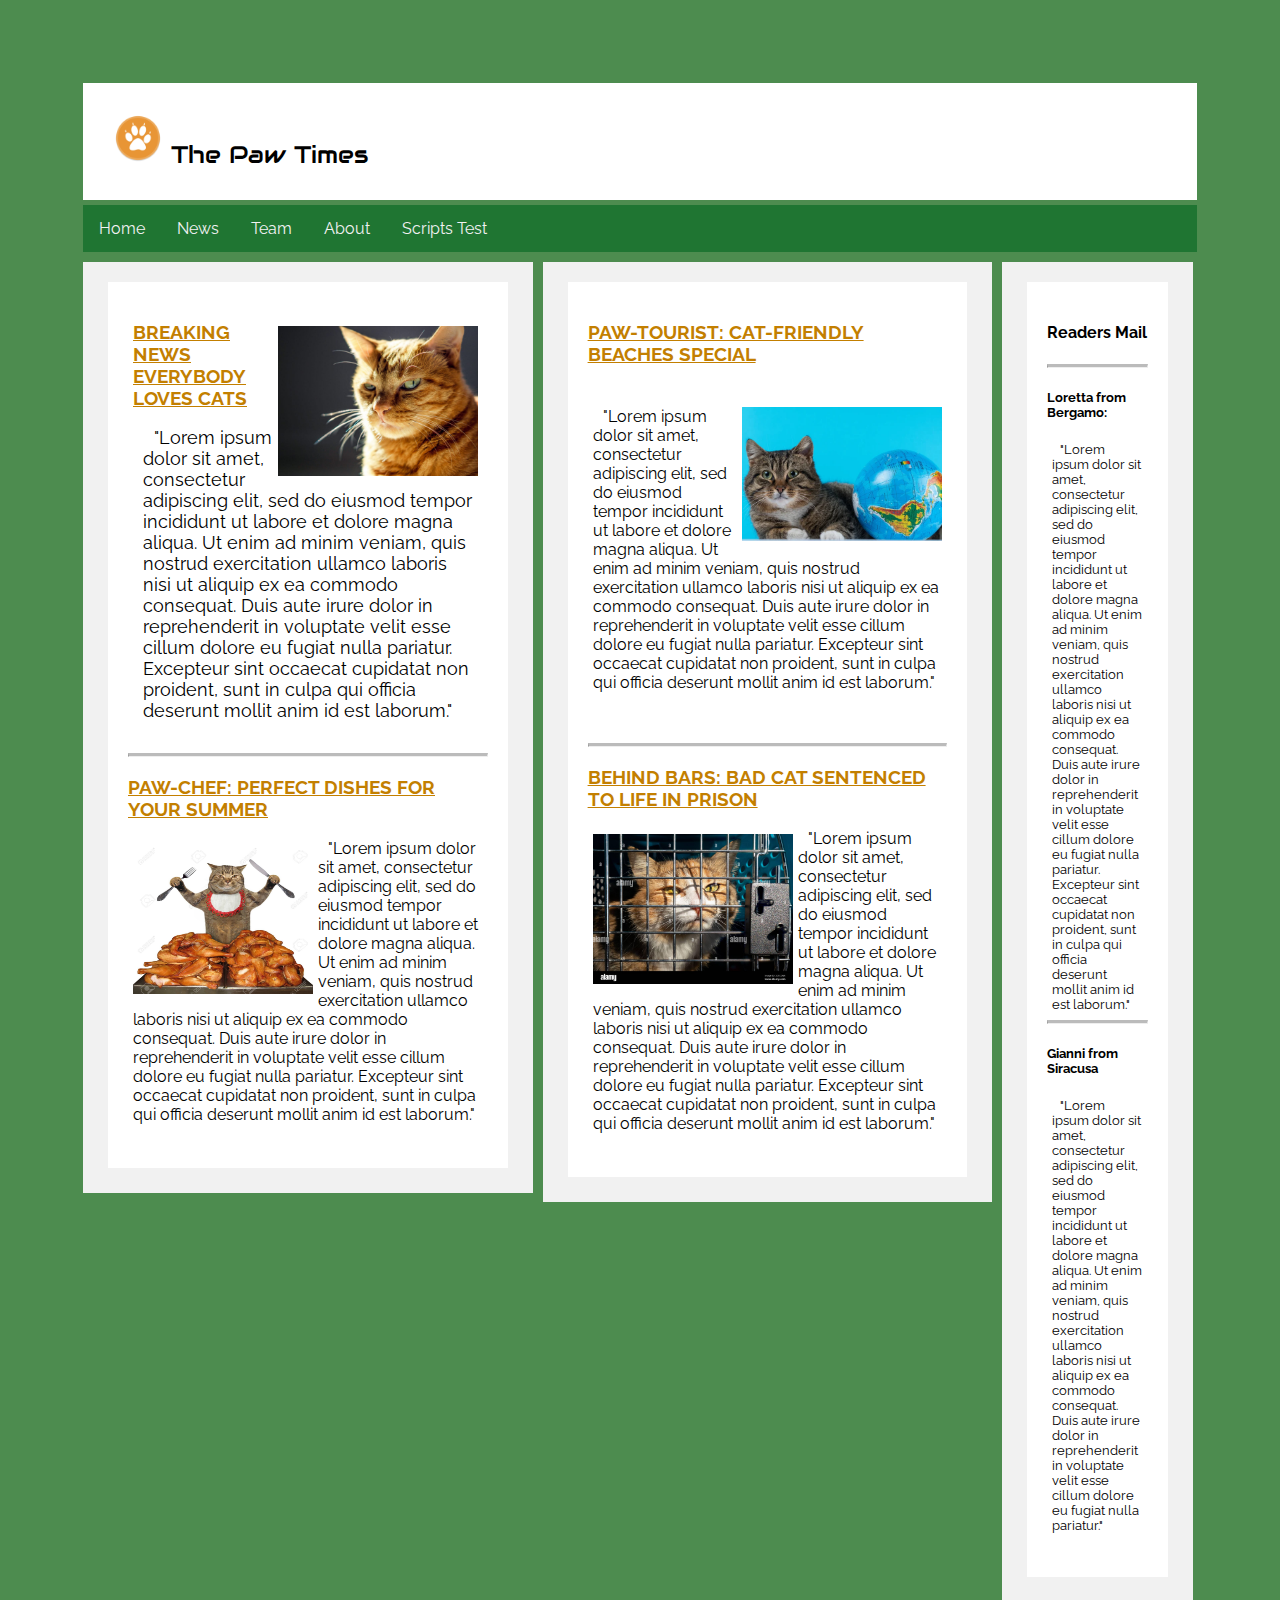
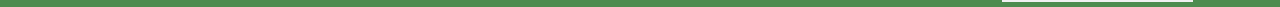
<file: index.html>
<!DOCTYPE html>
<html lang="en">
<head>
    <meta charset="UTF-8">
    <meta http-equiv="X-UA-Compatible" content="IE=edge">
    <meta name="viewport" content="width=device-width, initial-scale=1.0">
    <title>The Paw Times</title>
    <link href="style.css" rel="stylesheet">
</head>
<body>
    <div class="header">
        <img src="pawicon.png" alt="Icon" width="50px"> The Paw Times 
      </div>

    <div class="topnav">
        <a href="index.html">Home</a>
        <a href="news.html">News</a>
        <a href="team.html">Team</a>
        <a href="about.html">About</a>
        <a href="scriptstest.html">Scripts Test</a>
    </div>

    <div class="leftcolumn">
        <div class="columnbackground">
            

            <div>
                <div style="float: right">
                <img src="orangecat.jpeg" alt="Orange Cat" width="200px"/>
                </div>
                <a href="newsarticles.html"><h3>BREAKING NEWS EVERYBODY LOVES CATS</h3></a>
                <div>
                    <p style="font-size:large;"> "Lorem ipsum dolor sit amet, consectetur adipiscing elit, sed do eiusmod tempor incididunt ut labore et dolore magna aliqua. 
                    Ut enim ad minim veniam, quis nostrud exercitation ullamco laboris nisi ut aliquip ex ea commodo consequat. 
                    Duis aute irure dolor in reprehenderit in voluptate velit esse cillum dolore eu fugiat nulla pariatur. 
                    Excepteur sint occaecat cupidatat non proident, sunt in culpa qui officia deserunt mollit anim id est laborum." </p> <br>
                </div>
                </div>
                
                <hr class="solid">

                <a href="newsarticles.html"><h3>PAW-CHEF: PERFECT DISHES FOR YOUR SUMMER</h3></a>
            <div style="float: left">
            <img src="eatingcat.jpg" alt="Eating Cat" width="180px" height="150px"/>
            </div>
      
             <p>"Lorem ipsum dolor sit amet, consectetur adipiscing elit, sed do eiusmod tempor incididunt ut labore et dolore magna aliqua. 
                Ut enim ad minim veniam, quis nostrud exercitation ullamco laboris nisi ut aliquip ex ea commodo consequat. 
                Duis aute irure dolor in reprehenderit in voluptate velit esse cillum dolore eu fugiat nulla pariatur. 
                Excepteur sint occaecat cupidatat non proident, sunt in culpa qui officia deserunt mollit anim id est laborum."</p> <br>
            
        </div>
    </div>
    
    <div class="centralcolumn">
        <div class="columnbackground">
            <a href="newsarticles.html"><h3>PAW-TOURIST: CAT-FRIENDLY BEACHES SPECIAL</h3></a> <br>
            <div style="float: right">
            <img src="pawturism.jpg" alt="Pas Turism" width="200px"/>
            </div>
  
         <p>"Lorem ipsum dolor sit amet, consectetur adipiscing elit, sed do eiusmod tempor incididunt ut labore et dolore magna aliqua. 
            Ut enim ad minim veniam, quis nostrud exercitation ullamco laboris nisi ut aliquip ex ea commodo consequat. 
            Duis aute irure dolor in reprehenderit in voluptate velit esse cillum dolore eu fugiat nulla pariatur. 
            Excepteur sint occaecat cupidatat non proident, sunt in culpa qui officia deserunt mollit anim id est laborum."</p> <br> <br>
                
                <hr class="solid">

                <a href="newsarticles.html"><h3>BEHIND BARS: BAD CAT SENTENCED TO LIFE IN PRISON</h3></a>
            <div style="float: left">
                <img src="behindbars.jpg" alt="Behind Bars" width="200px" height="150px"/>
                </div>
          
          <p>"Lorem ipsum dolor sit amet, consectetur adipiscing elit, sed do eiusmod tempor incididunt ut labore et dolore magna aliqua. 
            Ut enim ad minim veniam, quis nostrud exercitation ullamco laboris nisi ut aliquip ex ea commodo consequat. 
            Duis aute irure dolor in reprehenderit in voluptate velit esse cillum dolore eu fugiat nulla pariatur. 
            Excepteur sint occaecat cupidatat non proident, sunt in culpa qui officia deserunt mollit anim id est laborum."</p> <br>
                    </div>
                    </div>

        </div>
    </div>

    <div class="rightcolumn">
        <div class="columnbackground">
            <h4>Readers Mail</h4>
                <hr class="solid">
            <h5>Loretta from Bergamo:</h5>
            <p style="font-size:small;"> "Lorem ipsum dolor sit amet, consectetur adipiscing elit, sed do eiusmod tempor incididunt ut labore et dolore magna aliqua. 
                Ut enim ad minim veniam, quis nostrud exercitation ullamco laboris nisi ut aliquip ex ea commodo consequat. 
                Duis aute irure dolor in reprehenderit in voluptate velit esse cillum dolore eu fugiat nulla pariatur. 
                Excepteur sint occaecat cupidatat non proident, sunt in culpa qui officia deserunt mollit anim id est laborum."</p>
                <hr class="solid">
            <h5>Gianni from Siracusa</h5>
            <p style="font-size:small;"> "Lorem ipsum dolor sit amet, consectetur adipiscing elit, sed do eiusmod tempor incididunt ut labore et dolore magna aliqua. 
                Ut enim ad minim veniam, quis nostrud exercitation ullamco laboris nisi ut aliquip ex ea commodo consequat. 
                Duis aute irure dolor in reprehenderit in voluptate velit esse cillum dolore eu fugiat nulla pariatur."</p> <br>
        </div>
    </div>
</body>
</html>
</file>
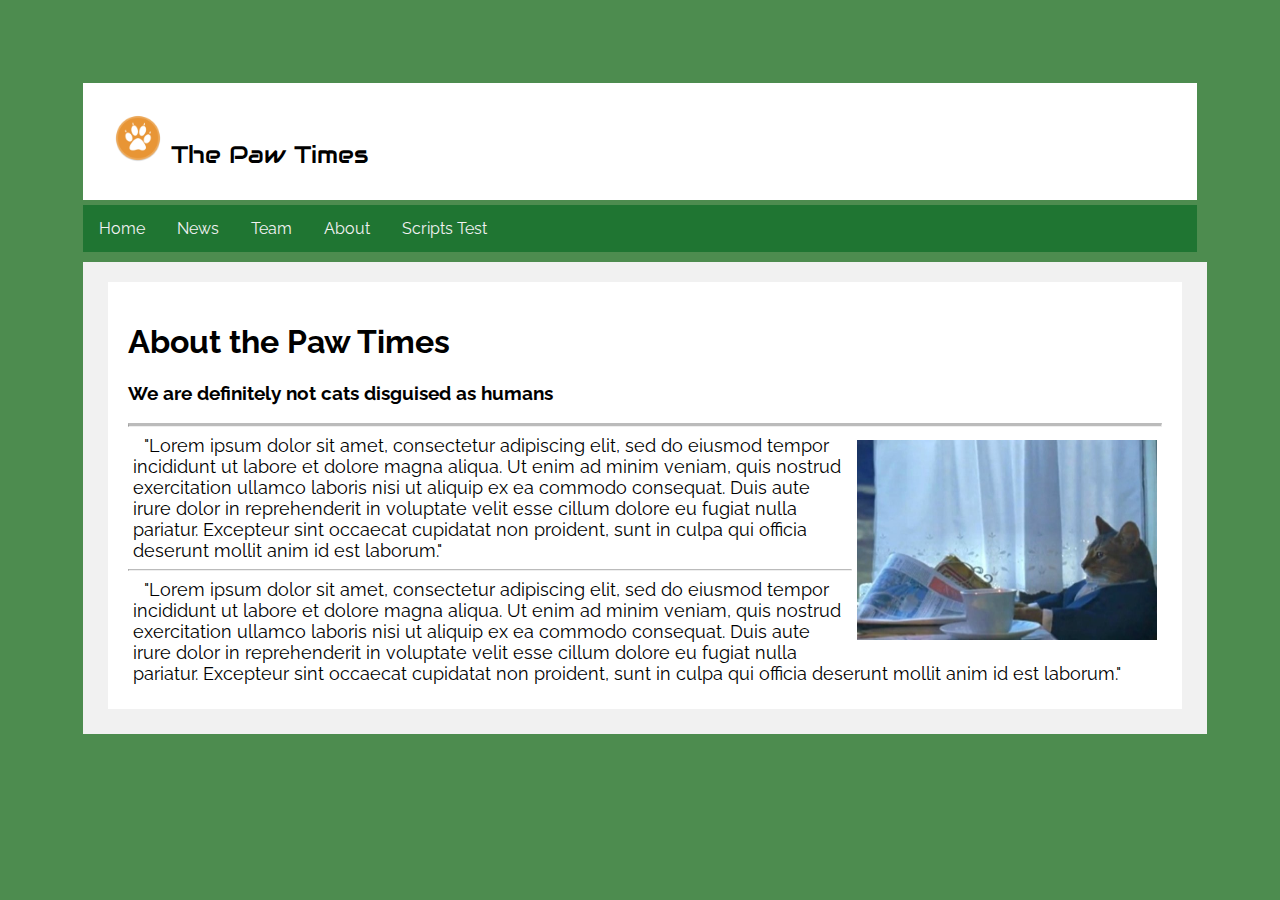
<file: about.html>
<!DOCTYPE html>
<html lang="en">
<head>
    <meta charset="UTF-8">
    <meta http-equiv="X-UA-Compatible" content="IE=edge">
    <meta name="viewport" content="width=device-width, initial-scale=1.0">
    <title>Team</title>
    <link href="style.css" rel="stylesheet">
</head>
<body>
    <div class="header">
        <img src="pawicon.png" alt="Icon" width="50px"> The Paw Times
      </div>

    <div class="topnav">
        <a href="index.html">Home</a>
        <a href="news.html">News</a>
        <a href="team.html">Team</a>
        <a href="about.html">About</a>
        <a href="scriptstest.html">Scripts Test</a>
    </div>

    <div class="lonelycolumn">
        <div class="columnbackground">
            <h1>About the Paw Times</h1>
            <h3>We are definitely not cats disguised as humans</h3>

            <hr class="solid">

            <div style="float: right">
                <img src="catreadingnews.jpg" alt="Cat reading News" width="300px" height="200px"/>
                </div>
            
            <p style="font-size:large;"> "Lorem ipsum dolor sit amet, consectetur adipiscing elit, sed do eiusmod tempor incididunt ut labore et dolore magna aliqua. 
                Ut enim ad minim veniam, quis nostrud exercitation ullamco laboris nisi ut aliquip ex ea commodo consequat. Duis aute irure dolor in reprehenderit in voluptate velit esse cillum dolore eu fugiat nulla pariatur. 
                Excepteur sint occaecat cupidatat non proident, sunt in culpa qui officia deserunt mollit anim id est laborum." </p>

            <hr class="finesolid">

            <p style="font-size:large;"> "Lorem ipsum dolor sit amet, consectetur adipiscing elit, sed do eiusmod tempor incididunt ut labore et dolore magna aliqua. 
                Ut enim ad minim veniam, quis nostrud exercitation ullamco laboris nisi ut aliquip ex ea commodo consequat. Duis aute irure dolor in reprehenderit in voluptate velit esse cillum dolore eu fugiat nulla pariatur. 
                Excepteur sint occaecat cupidatat non proident, sunt in culpa qui officia deserunt mollit anim id est laborum." </p>

        </div>
    </div>
    
</body>
</html>
</file>
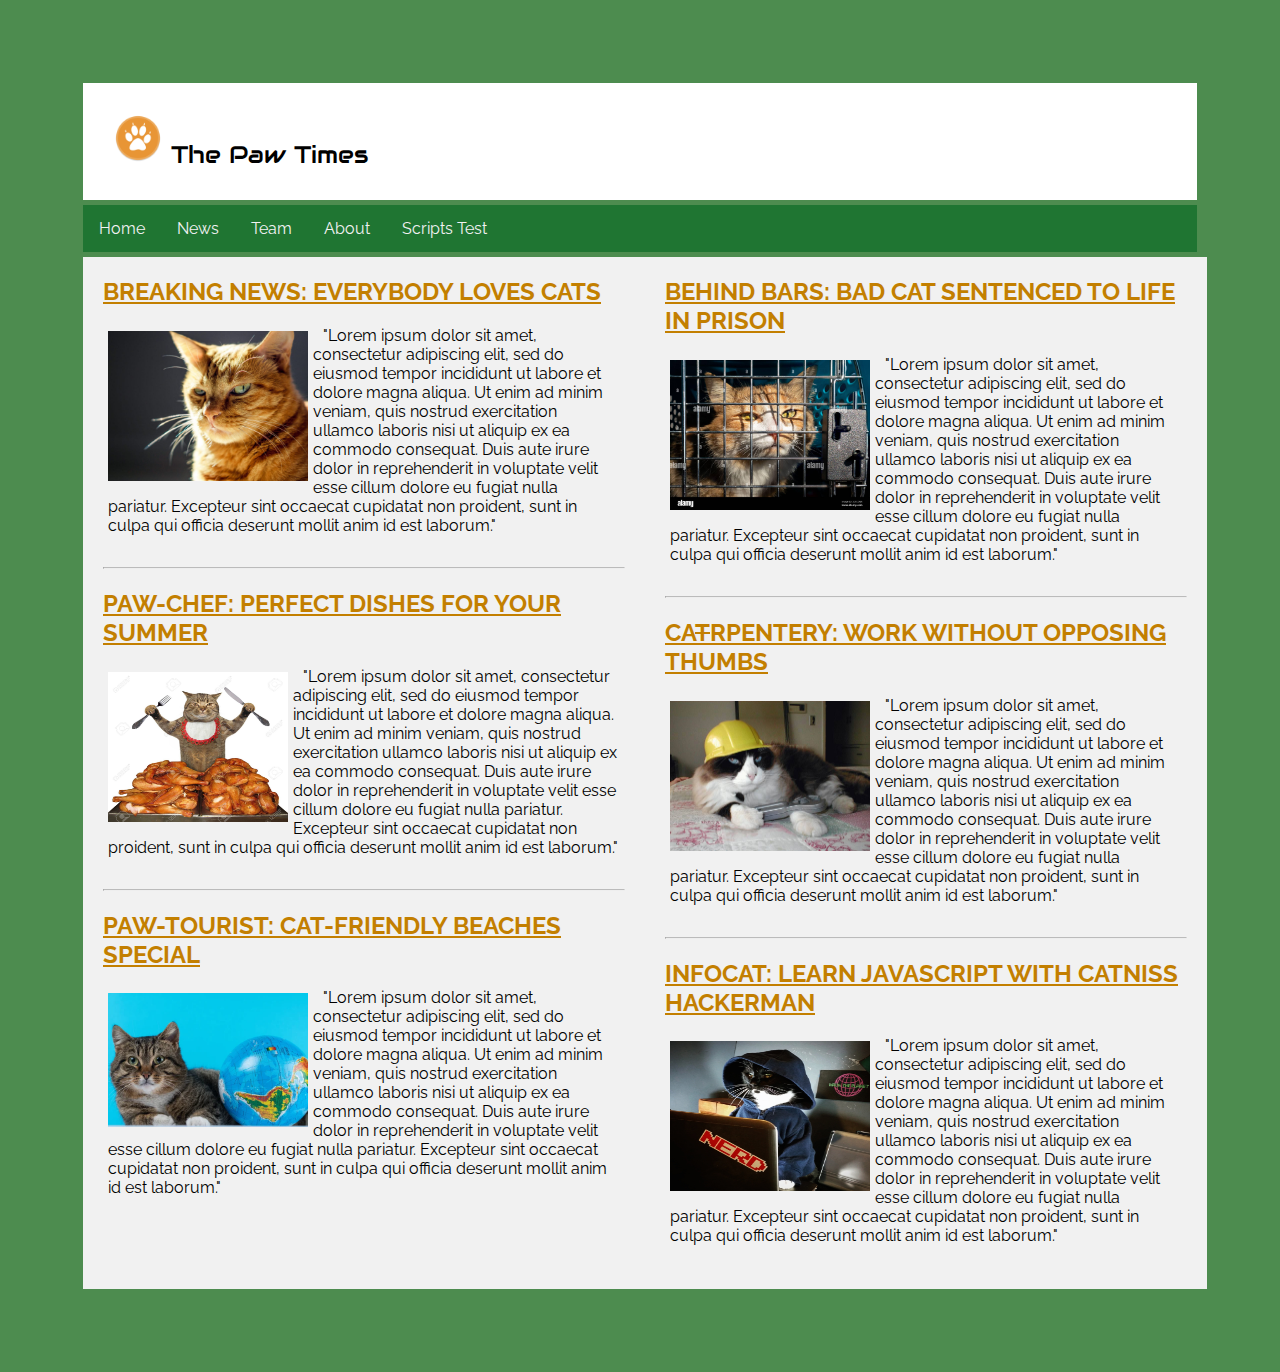
<file: news.html>
<!DOCTYPE html>
<html lang="en">
<head>
    <meta charset="UTF-8">
    <meta http-equiv="X-UA-Compatible" content="IE=edge">
    <meta name="viewport" content="width=device-width, initial-scale=1.0">
    <title>News</title>
    <link href="style.css" rel="stylesheet">
</head>
<body>
    <div class="header">
        <img src="pawicon.png" alt="Icon" width="50px"> The Paw Times 
      </div>

    <div class="topnav">
        <a href="index.html">Home</a>
        <a href="news.html">News</a>
        <a href="team.html">Team</a>
        <a href="about.html">About</a>
        <a href="scriptstest.html">Scripts Test</a>
    </div>

    <div class="col-container">
        <div class="col">
            <a href="newsarticles.html"><h2>BREAKING NEWS: EVERYBODY LOVES CATS</h2></a>
            <div style="float: left">
                <img src="orangecat.jpeg" alt="Orange Cat" width="200px"/>
                </div>
          
          <p>"Lorem ipsum dolor sit amet, consectetur adipiscing elit, sed do eiusmod tempor incididunt ut labore et dolore magna aliqua. 
            Ut enim ad minim veniam, quis nostrud exercitation ullamco laboris nisi ut aliquip ex ea commodo consequat. 
            Duis aute irure dolor in reprehenderit in voluptate velit esse cillum dolore eu fugiat nulla pariatur. 
            Excepteur sint occaecat cupidatat non proident, sunt in culpa qui officia deserunt mollit anim id est laborum."</p> <br>
        
      
        <hr class="finesolid">

        <a href="newsarticles.html"><h2>PAW-CHEF: PERFECT DISHES FOR YOUR SUMMER</h2></a>
            <div style="float: left">
            <img src="eatingcat.jpg" alt="Eating Cat" width="180px" height="150px"/>
            </div>
      
             <p>"Lorem ipsum dolor sit amet, consectetur adipiscing elit, sed do eiusmod tempor incididunt ut labore et dolore magna aliqua. 
                Ut enim ad minim veniam, quis nostrud exercitation ullamco laboris nisi ut aliquip ex ea commodo consequat. 
                Duis aute irure dolor in reprehenderit in voluptate velit esse cillum dolore eu fugiat nulla pariatur. 
                Excepteur sint occaecat cupidatat non proident, sunt in culpa qui officia deserunt mollit anim id est laborum."</p> <br>
        
        <hr class="finesolid">

        <a href="newsarticles.html"><h2>PAW-TOURIST: CAT-FRIENDLY BEACHES SPECIAL</h2></a>
            <div style="float: left">
            <img src="pawturism.jpg" alt="Pas Turism" width="200px"/>
            </div>
  
         <p>"Lorem ipsum dolor sit amet, consectetur adipiscing elit, sed do eiusmod tempor incididunt ut labore et dolore magna aliqua. 
            Ut enim ad minim veniam, quis nostrud exercitation ullamco laboris nisi ut aliquip ex ea commodo consequat. 
            Duis aute irure dolor in reprehenderit in voluptate velit esse cillum dolore eu fugiat nulla pariatur. 
            Excepteur sint occaecat cupidatat non proident, sunt in culpa qui officia deserunt mollit anim id est laborum."</p> <br>
    
            </div>

        <div class="col">
            <a href="newsarticles.html"><h2>BEHIND BARS: BAD CAT SENTENCED TO LIFE IN PRISON</h2></a>
            <div style="float: left">
                <img src="behindbars.jpg" alt="Behind Bars" width="200px" height="150px"/>
                </div>
          
          <p>"Lorem ipsum dolor sit amet, consectetur adipiscing elit, sed do eiusmod tempor incididunt ut labore et dolore magna aliqua. 
            Ut enim ad minim veniam, quis nostrud exercitation ullamco laboris nisi ut aliquip ex ea commodo consequat. 
            Duis aute irure dolor in reprehenderit in voluptate velit esse cillum dolore eu fugiat nulla pariatur. 
            Excepteur sint occaecat cupidatat non proident, sunt in culpa qui officia deserunt mollit anim id est laborum."</p> <br>
        
      
        <hr class="finesolid">

        <a href="newsarticles.html"><h2>CA<s>T</s>RPENTERY: WORK WITHOUT OPPOSING THUMBS</h2></a>
            <div style="float: left">
            <img src="catworker.jpg" alt="Cat Worker" width="200px" height="150px"/>
            </div>
      
             <p>"Lorem ipsum dolor sit amet, consectetur adipiscing elit, sed do eiusmod tempor incididunt ut labore et dolore magna aliqua. 
                Ut enim ad minim veniam, quis nostrud exercitation ullamco laboris nisi ut aliquip ex ea commodo consequat. 
                Duis aute irure dolor in reprehenderit in voluptate velit esse cillum dolore eu fugiat nulla pariatur. 
                Excepteur sint occaecat cupidatat non proident, sunt in culpa qui officia deserunt mollit anim id est laborum."</p> <br>
        
        <hr class="finesolid">

        <a href="newsarticles.html"><h2>INFOCAT: LEARN JAVASCRIPT WITH CATNISS HACKERMAN</h2></a>
            <div style="float: left">
            <img src="hackercat.jpg" alt="Hacker Cat" width="200px" height="150px"/>
            </div>
  
         <p>"Lorem ipsum dolor sit amet, consectetur adipiscing elit, sed do eiusmod tempor incididunt ut labore et dolore magna aliqua. 
            Ut enim ad minim veniam, quis nostrud exercitation ullamco laboris nisi ut aliquip ex ea commodo consequat. 
            Duis aute irure dolor in reprehenderit in voluptate velit esse cillum dolore eu fugiat nulla pariatur. 
            Excepteur sint occaecat cupidatat non proident, sunt in culpa qui officia deserunt mollit anim id est laborum."</p> <br>
    
            </div>
            
</body>
</html>
</file>
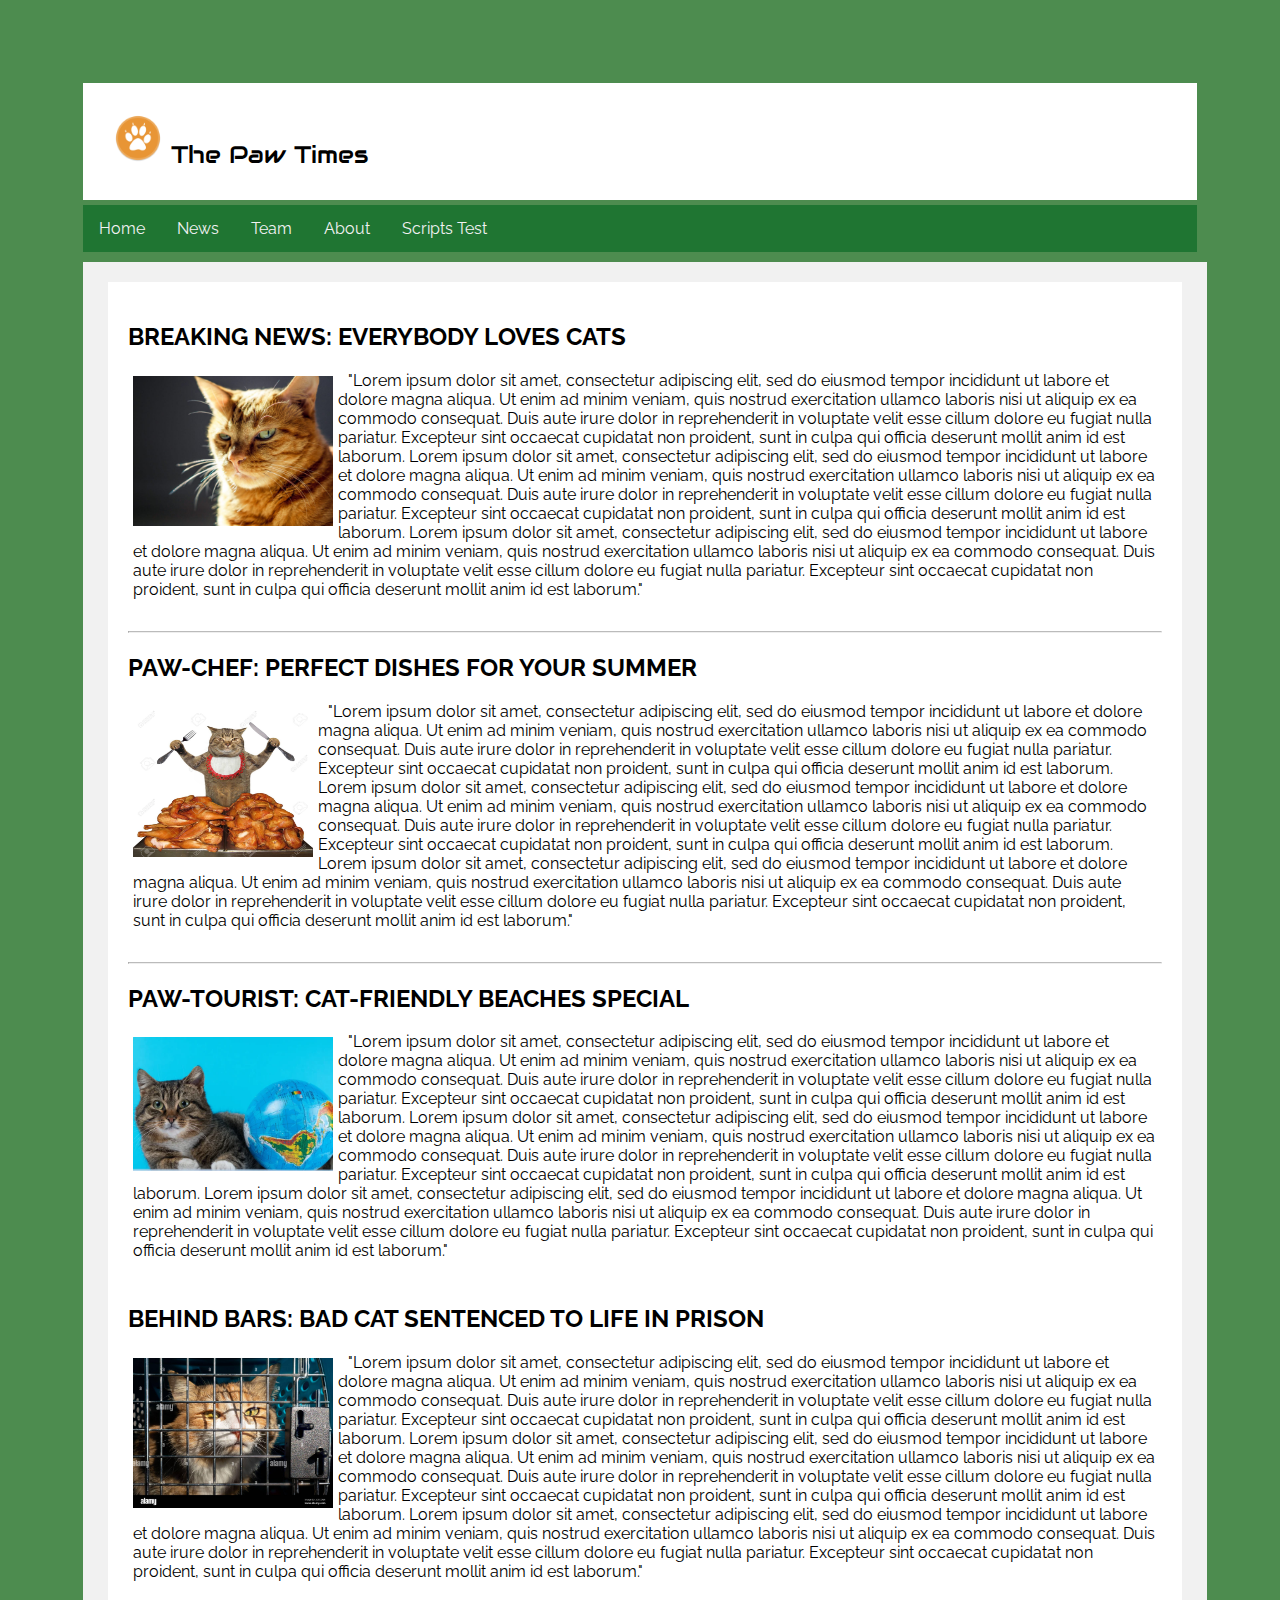
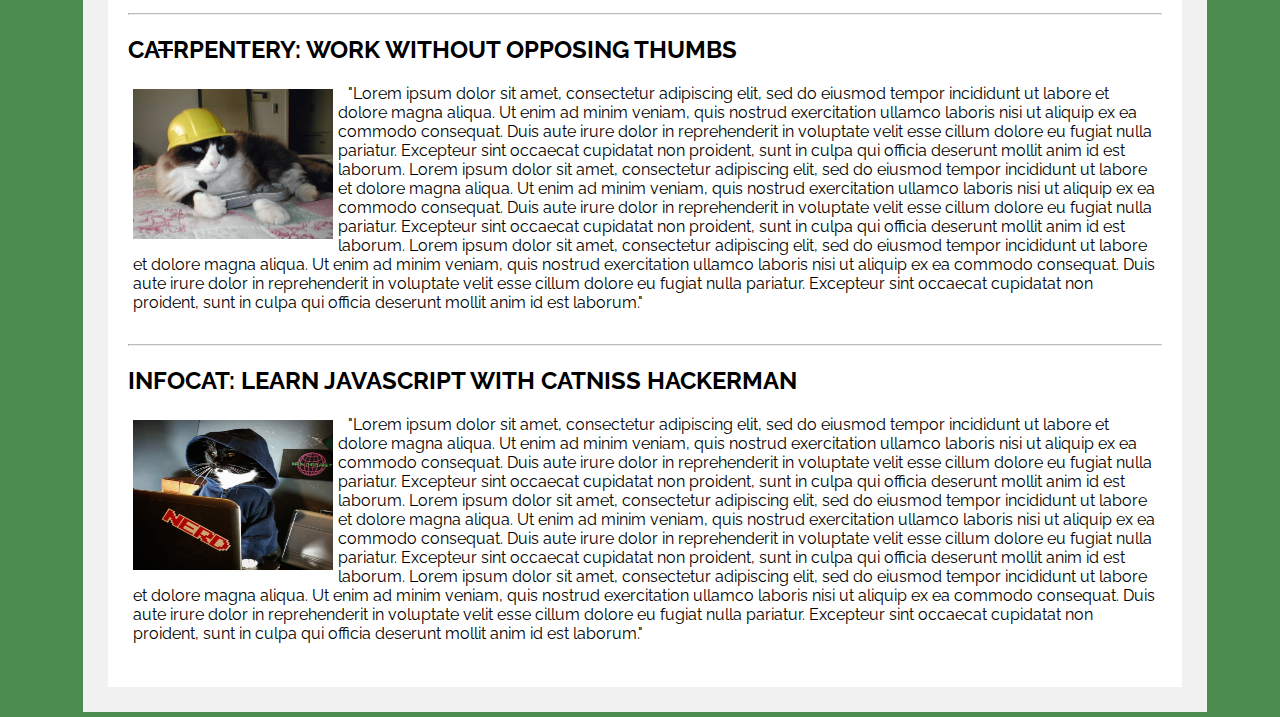
<file: newsarticles.html>
<!DOCTYPE html>
<html lang="en">
<head>
    <meta charset="UTF-8">
    <meta http-equiv="X-UA-Compatible" content="IE=edge">
    <meta name="viewport" content="width=device-width, initial-scale=1.0">
    <title>Team</title>
    <link href="style.css" rel="stylesheet">
</head>
<body>
    <div class="header">
        <img src="pawicon.png" alt="Icon" width="50px"> The Paw Times
      </div>

    <div class="topnav">
        <a href="index.html">Home</a>
        <a href="news.html">News</a>
        <a href="team.html">Team</a>
        <a href="about.html">About</a>
        <a href="scriptstest.html">Scripts Test</a>
    </div>

    <div class="lonelycolumn">
        <div class="columnbackground">
            <h2>BREAKING NEWS: EVERYBODY LOVES CATS</h2>
            <div style="float: left">
                <img src="orangecat.jpeg" alt="Orange Cat" width="200px"/>
                </div>
          
          <p>"Lorem ipsum dolor sit amet, consectetur adipiscing elit, sed do eiusmod tempor incididunt ut labore et dolore magna aliqua. 
            Ut enim ad minim veniam, quis nostrud exercitation ullamco laboris nisi ut aliquip ex ea commodo consequat. 
            Duis aute irure dolor in reprehenderit in voluptate velit esse cillum dolore eu fugiat nulla pariatur. 
            Excepteur sint occaecat cupidatat non proident, sunt in culpa qui officia deserunt mollit anim id est laborum. Lorem ipsum dolor sit amet, consectetur adipiscing elit, sed do eiusmod tempor incididunt ut labore et dolore magna aliqua. 
            Ut enim ad minim veniam, quis nostrud exercitation ullamco laboris nisi ut aliquip ex ea commodo consequat. 
            Duis aute irure dolor in reprehenderit in voluptate velit esse cillum dolore eu fugiat nulla pariatur. 
            Excepteur sint occaecat cupidatat non proident, sunt in culpa qui officia deserunt mollit anim id est laborum. Lorem ipsum dolor sit amet, consectetur adipiscing elit, sed do eiusmod tempor incididunt ut labore et dolore magna aliqua. 
            Ut enim ad minim veniam, quis nostrud exercitation ullamco laboris nisi ut aliquip ex ea commodo consequat. 
            Duis aute irure dolor in reprehenderit in voluptate velit esse cillum dolore eu fugiat nulla pariatur. 
            Excepteur sint occaecat cupidatat non proident, sunt in culpa qui officia deserunt mollit anim id est laborum."</p> <br>
        
      
        <hr class="finesolid">

            <h2>PAW-CHEF: PERFECT DISHES FOR YOUR SUMMER</h2>
            <div style="float: left">
            <img src="eatingcat.jpg" alt="Eating Cat" width="180px" height="150px"/>
            </div>
      
             <p>"Lorem ipsum dolor sit amet, consectetur adipiscing elit, sed do eiusmod tempor incididunt ut labore et dolore magna aliqua. 
                Ut enim ad minim veniam, quis nostrud exercitation ullamco laboris nisi ut aliquip ex ea commodo consequat. 
                Duis aute irure dolor in reprehenderit in voluptate velit esse cillum dolore eu fugiat nulla pariatur. 
                Excepteur sint occaecat cupidatat non proident, sunt in culpa qui officia deserunt mollit anim id est laborum. Lorem ipsum dolor sit amet, consectetur adipiscing elit, sed do eiusmod tempor incididunt ut labore et dolore magna aliqua. 
                Ut enim ad minim veniam, quis nostrud exercitation ullamco laboris nisi ut aliquip ex ea commodo consequat. 
                Duis aute irure dolor in reprehenderit in voluptate velit esse cillum dolore eu fugiat nulla pariatur. 
                Excepteur sint occaecat cupidatat non proident, sunt in culpa qui officia deserunt mollit anim id est laborum. Lorem ipsum dolor sit amet, consectetur adipiscing elit, sed do eiusmod tempor incididunt ut labore et dolore magna aliqua. 
                Ut enim ad minim veniam, quis nostrud exercitation ullamco laboris nisi ut aliquip ex ea commodo consequat. 
                Duis aute irure dolor in reprehenderit in voluptate velit esse cillum dolore eu fugiat nulla pariatur. 
                Excepteur sint occaecat cupidatat non proident, sunt in culpa qui officia deserunt mollit anim id est laborum."</p> <br>
        
        <hr class="finesolid">

             <h2>PAW-TOURIST: CAT-FRIENDLY BEACHES SPECIAL</h2>
            <div style="float: left">
            <img src="pawturism.jpg" alt="Pas Turism" width="200px"/>
            </div>
  
         <p>"Lorem ipsum dolor sit amet, consectetur adipiscing elit, sed do eiusmod tempor incididunt ut labore et dolore magna aliqua. 
            Ut enim ad minim veniam, quis nostrud exercitation ullamco laboris nisi ut aliquip ex ea commodo consequat. 
            Duis aute irure dolor in reprehenderit in voluptate velit esse cillum dolore eu fugiat nulla pariatur. 
            Excepteur sint occaecat cupidatat non proident, sunt in culpa qui officia deserunt mollit anim id est laborum. Lorem ipsum dolor sit amet, consectetur adipiscing elit, sed do eiusmod tempor incididunt ut labore et dolore magna aliqua. 
            Ut enim ad minim veniam, quis nostrud exercitation ullamco laboris nisi ut aliquip ex ea commodo consequat. 
            Duis aute irure dolor in reprehenderit in voluptate velit esse cillum dolore eu fugiat nulla pariatur. 
            Excepteur sint occaecat cupidatat non proident, sunt in culpa qui officia deserunt mollit anim id est laborum. Lorem ipsum dolor sit amet, consectetur adipiscing elit, sed do eiusmod tempor incididunt ut labore et dolore magna aliqua. 
            Ut enim ad minim veniam, quis nostrud exercitation ullamco laboris nisi ut aliquip ex ea commodo consequat. 
            Duis aute irure dolor in reprehenderit in voluptate velit esse cillum dolore eu fugiat nulla pariatur. 
            Excepteur sint occaecat cupidatat non proident, sunt in culpa qui officia deserunt mollit anim id est laborum."</p> <br>

            <h2>BEHIND BARS: BAD CAT SENTENCED TO LIFE IN PRISON</h2>
            <div style="float: left">
                <img src="behindbars.jpg" alt="Behind Bars" width="200px" height="150px"/>
                </div>
          
          <p>"Lorem ipsum dolor sit amet, consectetur adipiscing elit, sed do eiusmod tempor incididunt ut labore et dolore magna aliqua. 
            Ut enim ad minim veniam, quis nostrud exercitation ullamco laboris nisi ut aliquip ex ea commodo consequat. 
            Duis aute irure dolor in reprehenderit in voluptate velit esse cillum dolore eu fugiat nulla pariatur. 
            Excepteur sint occaecat cupidatat non proident, sunt in culpa qui officia deserunt mollit anim id est laborum. Lorem ipsum dolor sit amet, consectetur adipiscing elit, sed do eiusmod tempor incididunt ut labore et dolore magna aliqua. 
            Ut enim ad minim veniam, quis nostrud exercitation ullamco laboris nisi ut aliquip ex ea commodo consequat. 
            Duis aute irure dolor in reprehenderit in voluptate velit esse cillum dolore eu fugiat nulla pariatur. 
            Excepteur sint occaecat cupidatat non proident, sunt in culpa qui officia deserunt mollit anim id est laborum. Lorem ipsum dolor sit amet, consectetur adipiscing elit, sed do eiusmod tempor incididunt ut labore et dolore magna aliqua. 
            Ut enim ad minim veniam, quis nostrud exercitation ullamco laboris nisi ut aliquip ex ea commodo consequat. 
            Duis aute irure dolor in reprehenderit in voluptate velit esse cillum dolore eu fugiat nulla pariatur. 
            Excepteur sint occaecat cupidatat non proident, sunt in culpa qui officia deserunt mollit anim id est laborum."</p> <br>
        
      
        <hr class="finesolid">

            <h2>CA<s>T</s>RPENTERY: WORK WITHOUT OPPOSING THUMBS</h2>
            <div style="float: left">
            <img src="catworker.jpg" alt="Cat Worker" width="200px" height="150px"/>
            </div>
      
             <p>"Lorem ipsum dolor sit amet, consectetur adipiscing elit, sed do eiusmod tempor incididunt ut labore et dolore magna aliqua. 
                Ut enim ad minim veniam, quis nostrud exercitation ullamco laboris nisi ut aliquip ex ea commodo consequat. 
                Duis aute irure dolor in reprehenderit in voluptate velit esse cillum dolore eu fugiat nulla pariatur. 
                Excepteur sint occaecat cupidatat non proident, sunt in culpa qui officia deserunt mollit anim id est laborum. Lorem ipsum dolor sit amet, consectetur adipiscing elit, sed do eiusmod tempor incididunt ut labore et dolore magna aliqua. 
                Ut enim ad minim veniam, quis nostrud exercitation ullamco laboris nisi ut aliquip ex ea commodo consequat. 
                Duis aute irure dolor in reprehenderit in voluptate velit esse cillum dolore eu fugiat nulla pariatur. 
                Excepteur sint occaecat cupidatat non proident, sunt in culpa qui officia deserunt mollit anim id est laborum. Lorem ipsum dolor sit amet, consectetur adipiscing elit, sed do eiusmod tempor incididunt ut labore et dolore magna aliqua. 
                Ut enim ad minim veniam, quis nostrud exercitation ullamco laboris nisi ut aliquip ex ea commodo consequat. 
                Duis aute irure dolor in reprehenderit in voluptate velit esse cillum dolore eu fugiat nulla pariatur. 
                Excepteur sint occaecat cupidatat non proident, sunt in culpa qui officia deserunt mollit anim id est laborum."</p> <br>
        
        <hr class="finesolid">

             <h2>INFOCAT: LEARN JAVASCRIPT WITH CATNISS HACKERMAN</h2>
            <div style="float: left">
            <img src="hackercat.jpg" alt="Hacker Cat" width="200px" height="150px"/>
            </div>
  
         <p>"Lorem ipsum dolor sit amet, consectetur adipiscing elit, sed do eiusmod tempor incididunt ut labore et dolore magna aliqua. 
            Ut enim ad minim veniam, quis nostrud exercitation ullamco laboris nisi ut aliquip ex ea commodo consequat. 
            Duis aute irure dolor in reprehenderit in voluptate velit esse cillum dolore eu fugiat nulla pariatur. 
            Excepteur sint occaecat cupidatat non proident, sunt in culpa qui officia deserunt mollit anim id est laborum. Lorem ipsum dolor sit amet, consectetur adipiscing elit, sed do eiusmod tempor incididunt ut labore et dolore magna aliqua. 
            Ut enim ad minim veniam, quis nostrud exercitation ullamco laboris nisi ut aliquip ex ea commodo consequat. 
            Duis aute irure dolor in reprehenderit in voluptate velit esse cillum dolore eu fugiat nulla pariatur. 
            Excepteur sint occaecat cupidatat non proident, sunt in culpa qui officia deserunt mollit anim id est laborum. Lorem ipsum dolor sit amet, consectetur adipiscing elit, sed do eiusmod tempor incididunt ut labore et dolore magna aliqua. 
            Ut enim ad minim veniam, quis nostrud exercitation ullamco laboris nisi ut aliquip ex ea commodo consequat. 
            Duis aute irure dolor in reprehenderit in voluptate velit esse cillum dolore eu fugiat nulla pariatur. 
            Excepteur sint occaecat cupidatat non proident, sunt in culpa qui officia deserunt mollit anim id est laborum."</p> <br>

        </div>
    </div>
    
</body>
</html>
</file>
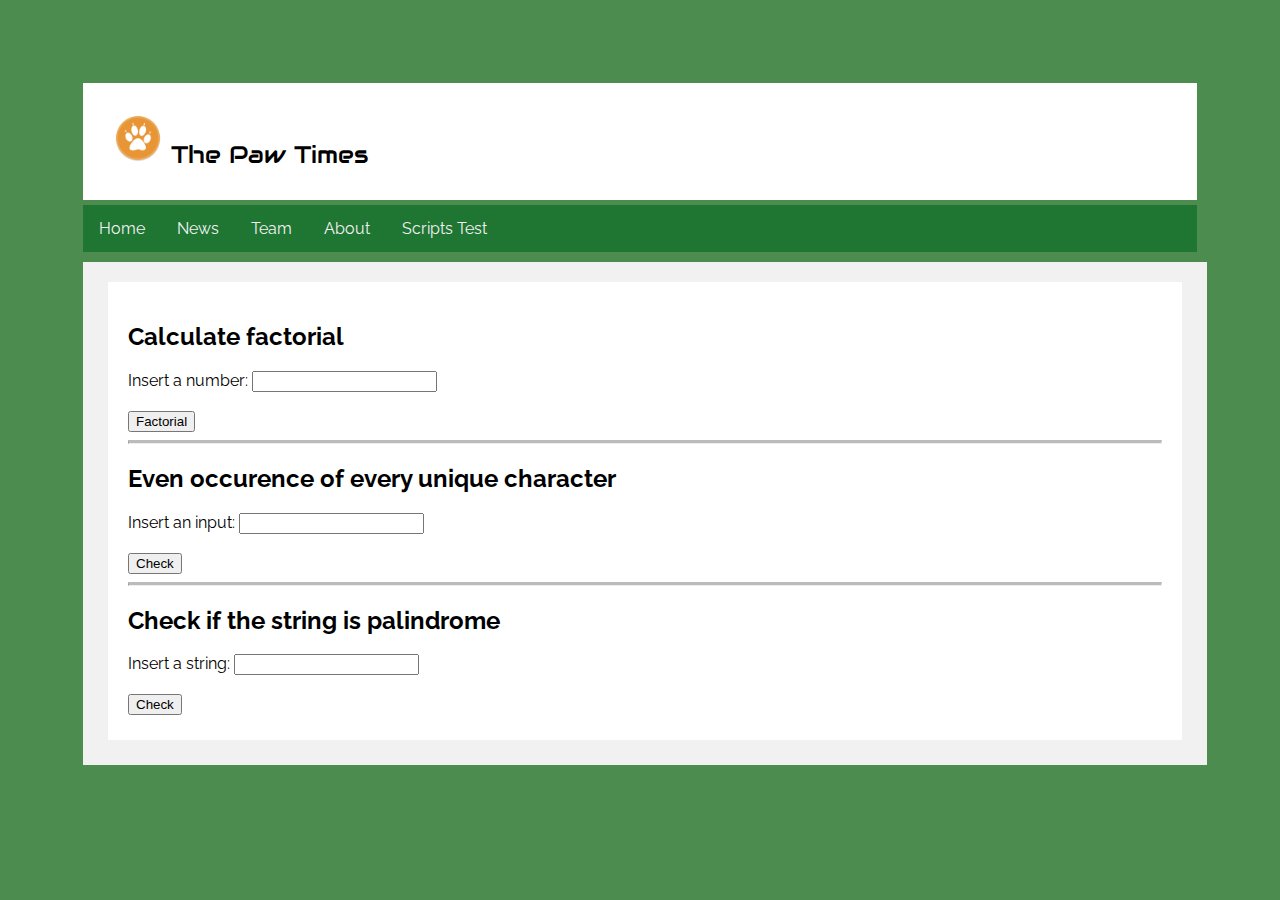
<file: scriptstest.html>
<!DOCTYPE html>
<html lang="en">
<head>
    <meta charset="UTF-8">
    <meta http-equiv="X-UA-Compatible" content="IE=edge">
    <meta name="viewport" content="width=device-width, initial-scale=1.0">
    <title>Scripts Test</title>
    <link href="style.css" rel="stylesheet">
    <script src="script.js"></script>
</head>
<body>
    <div class="header">
        <img src="pawicon.png" alt="Icon" width="50px"> The Paw Times 
      </div>

    <div class="topnav">
        <a href="index.html">Home</a>
        <a href="news.html">News</a>
        <a href="team.html">Team</a>
        <a href="about.html">About</a>
        <a href="scriptstest.html">Scripts Test</a>
    </div>

    <div class="lonelycolumn">
        <div class="columnbackground">
        
            <h2>Calculate factorial</h2>
            
            Insert a number: <input id = "number">  <br><br>  
            <button onclick = "fact1()"> Factorial </button>  
            <p id = "res"></p>   

            <hr class="solid">

            <h2>Even occurence of every unique character</h2>

            Insert an input: <input id = "is-unique"> <br><br>
            <button onclick = "unique1()" > Check </button>
            <p id = "result"></p>

            <hr class="solid">

            <h2>Check if the string is palindrome</h2>

            Insert a string: <input id = "str"> <br><br>
            <button onclick = "validatePalin(str)"> Check </button>
            <p id = "pali"></p>

        </div>
    </div>

    

</body>
</html>
</file>
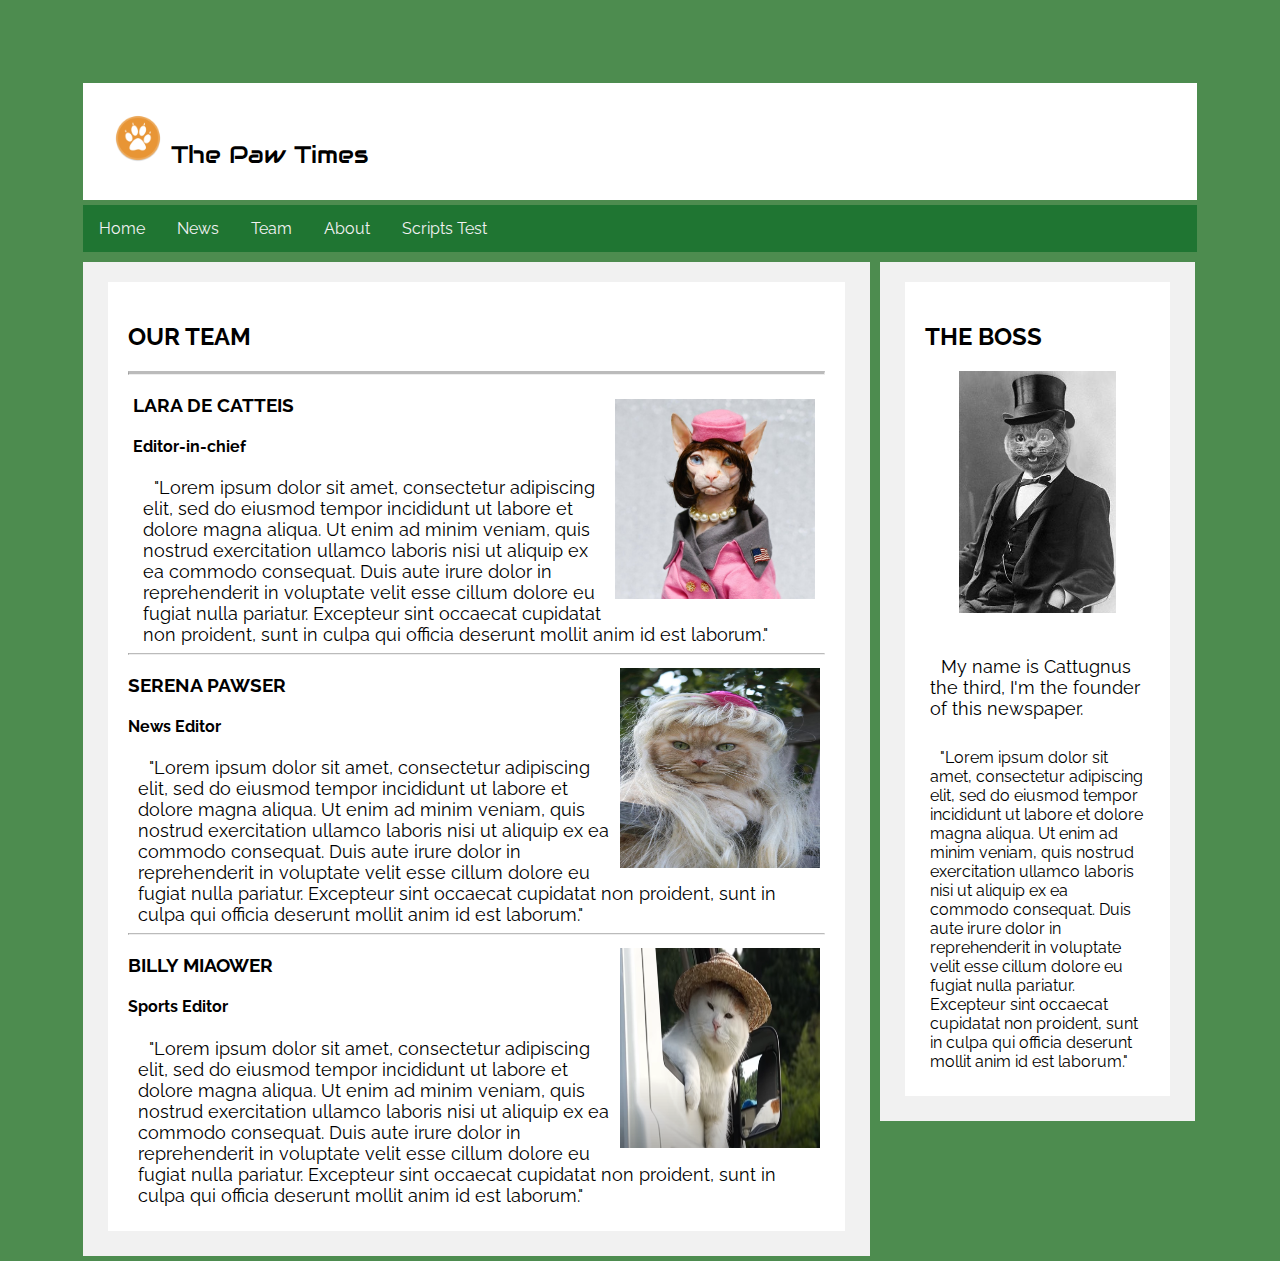
<file: team.html>
<!DOCTYPE html>
<html lang="en">
<head>
    <meta charset="UTF-8">
    <meta http-equiv="X-UA-Compatible" content="IE=edge">
    <meta name="viewport" content="width=device-width, initial-scale=1.0">
    <title>Team</title>
    <link href="style.css" rel="stylesheet">
</head>
<body>
    <div class="header">
        <img src="pawicon.png" alt="Icon" width="50px"> The Paw Times 
      </div>

    <div class="topnav">
        <a href="index.html">Home</a>
        <a href="news.html">News</a>
        <a href="team.html">Team</a>
        <a href="about.html">About</a>
        <a href="scriptstest.html">Scripts Test</a>
    </div>

    <div class="leftcolumn2">
        <div class="columnbackground">
            <h2>OUR TEAM</h2>

            <hr class="solid">
            
            <div>
                <div style="float: right">
                <img src="laradecatteis.jpg" alt="Lara de Catteis" width="200px" height="200px"/>
                </div>
                <h3>LARA DE CATTEIS</h3>
                <h4>Editor-in-chief</h4>
                <div>
                    <p style="font-size:large;"> "Lorem ipsum dolor sit amet, consectetur adipiscing elit, sed do eiusmod tempor incididunt ut labore et dolore magna aliqua. 
                    Ut enim ad minim veniam, quis nostrud exercitation ullamco laboris nisi ut aliquip ex ea commodo consequat. Duis aute irure dolor in reprehenderit in voluptate velit esse cillum dolore eu fugiat nulla pariatur. 
                    Excepteur sint occaecat cupidatat non proident, sunt in culpa qui officia deserunt mollit anim id est laborum." </p>
                </div>
                </div>
                
                <hr class="finesolid">

                <div style="float: right">
                    <img src="serenapawser.jpg" alt="Serena Pawser" width="200px" height="200px"/>
                    </div>
                    <h3>SERENA PAWSER</h3>
                    <h4>News Editor</h4>
                    <div>
                        <p style="font-size:large;"> "Lorem ipsum dolor sit amet, consectetur adipiscing elit, sed do eiusmod tempor incididunt ut labore et dolore magna aliqua. 
                        Ut enim ad minim veniam, quis nostrud exercitation ullamco laboris nisi ut aliquip ex ea commodo consequat. Duis aute irure dolor in reprehenderit in voluptate velit esse cillum dolore eu fugiat nulla pariatur. 
                        Excepteur sint occaecat cupidatat non proident, sunt in culpa qui officia deserunt mollit anim id est laborum." </p>
                    </div>
                
                    <hr class="finesolid">

                <div style="float: right">
                        <img src="billymiaower.png" alt="Billy Miaower" width="200px" height="200px"/>
                        </div>
                        <h3>BILLY MIAOWER</h3>
                        <h4>Sports Editor</h4>
                        <div>
                            <p style="font-size:large;"> "Lorem ipsum dolor sit amet, consectetur adipiscing elit, sed do eiusmod tempor incididunt ut labore et dolore magna aliqua. 
                            Ut enim ad minim veniam, quis nostrud exercitation ullamco laboris nisi ut aliquip ex ea commodo consequat. Duis aute irure dolor in reprehenderit in voluptate velit esse cillum dolore eu fugiat nulla pariatur. 
                            Excepteur sint occaecat cupidatat non proident, sunt in culpa qui officia deserunt mollit anim id est laborum." </p>
                    </div>

                    

        </div>
    </div>

    <div class="rightcolumn2">
        <div class="columnbackground">
            <h2>THE BOSS</h2>
            <img src="monoclecat.jpg" alt="The boss" class="center"> <br> <br>
            <p style=font-size:large;> My name is Cattugnus the third, I'm the founder of this newspaper. </p>
            <br> 
            <p> "Lorem ipsum dolor sit amet, consectetur adipiscing elit, sed do eiusmod tempor incididunt ut labore et dolore magna aliqua. 
                Ut enim ad minim veniam, quis nostrud exercitation ullamco laboris nisi ut aliquip ex ea commodo consequat. Duis aute irure dolor in reprehenderit in voluptate velit esse cillum dolore eu fugiat nulla pariatur. 
                Excepteur sint occaecat cupidatat non proident, sunt in culpa qui officia deserunt mollit anim id est laborum."
                 </p>
        </div>
    </div>
</body>
</html>
</file>
<file: style.css>
@import url('https://fonts.googleapis.com/css2?family=Audiowide&family=Raleway&display=swap');

* {
    box-sizing: border-box;
  }
  
  body {
    font-family: Raleway;
    padding: 70px;
    background: #4d8c4f;
  }
  
  a {
    color: rgb(195, 127, 0);
  }

  p {
    margin: 5px;
    text-indent: 1ch;
  }

  div {
    margin: 5px;
  }

  .header {
    font-family: Audiowide;
    font-size: x-large;
    padding: 30px;
    text-align: left;
    background: white;
  }
    
  .lonelycolumn {   
    float: left;
    width: 100%;
    background-color: #f1f1f1;
    padding-right: 20px;
    padding-left: 20px;
    padding-bottom: 20px;
  }


  .leftcolumn2 {   
    float: left;
    width: 70%;
    background-color: #f1f1f1;
    padding-right: 20px;
    padding-left: 20px;
    padding-bottom: 20px;
  }

  .rightcolumn2 {   
    float: left;
    width: 28%;
    background-color: #f1f1f1;
    padding-right: 20px;
    padding-left: 20px;
    padding-bottom: 20px;
  }

  .leftcolumn {  
    float: left;
    width: 40%;
    background-color: #f1f1f1;
    padding-right: 20px;
    padding-left: 20px;
    padding-bottom: 20px;
  }

  .centralcolumn {  
    float: left;
    width: 40%;
    background-color: #f1f1f1;
    padding-right: 20px;
    padding-left: 20px;
    padding-bottom: 20px;
  }

  .columnbackground {
    background-color: white;
    padding: 20px;
    margin-top: 20px;
  }

  .rightcolumn {
    float: left;
    width: 17%;
    background-color: #f1f1f1;
    padding-left: 20px;
    padding-right: 20px;
    padding-bottom: 20px;
  }

  .topnav {
    overflow: hidden;
    background-color: rgb(31, 117, 50);
  }
  
  .topnav a {
    float: left;
    display: block;
    color: #f2f2f2;
    text-align: center;
    padding: 14px 16px;
    text-decoration: none;
  }
  
    
  .center {
    display: block;
    margin-left: auto;
    margin-right: auto;
    width: 70%;
  }

  .row:after {
    content: "";
    display: table;
    clear: both;
  }

  hr.solid {
    border-top: 3px solid #bbb;
  }

  hr.finesolid {
    border-top: 1px solid #bbb;
  }

  .right {
    text-align: right;
  }

  .col-container {
    display: table; 
    width: 100%; 
  }
  
  .col {
    display: table-cell;
    background-color: #f1f1f1;
    padding-left: 20px;
    padding-right: 20px;
    padding-bottom: 20px;
  }
</file>
